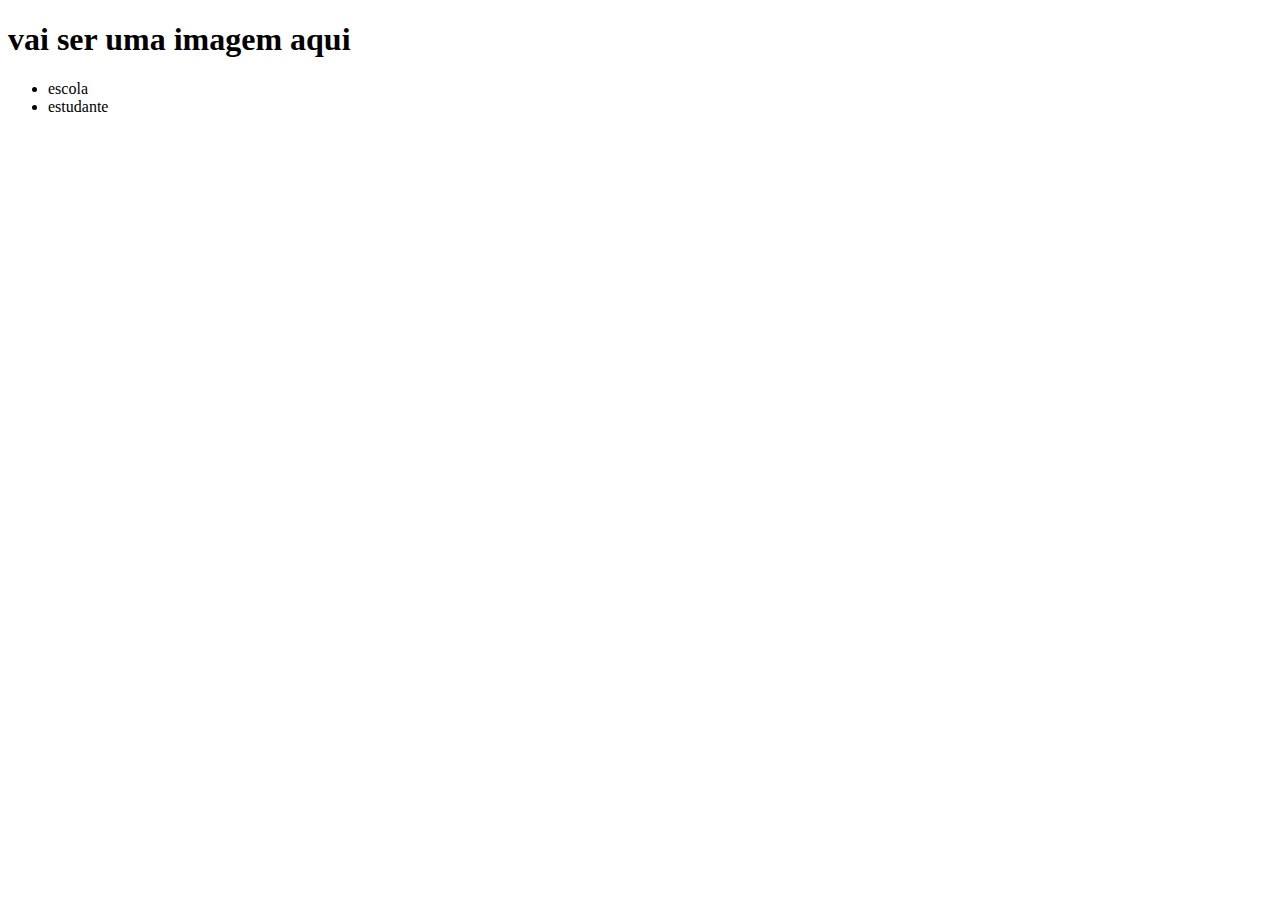
<file: gih/index.html>
<!DOCTYPE html>
<html lang="en">
<head>
    <meta charset="UTF-8">
    <meta http-equiv="X-UA-Compatible" content="IE=edge">
    <meta name="viewport" content="width=device-width, initial-scale=1.0">
    <title>Document</title>
    <link rel="stylesheet" href="style.css">
</head>
<body>
    <h1>vai ser uma imagem aqui</h1>
    <ul>
        <li>escola</li>
        <li>estudante</li>
    </ul>
    
</body>
</html>
</file>
<file: gih/style.css>
header {
    blackground-color: 424E61;
    color:blueviolet;
}
</file>
